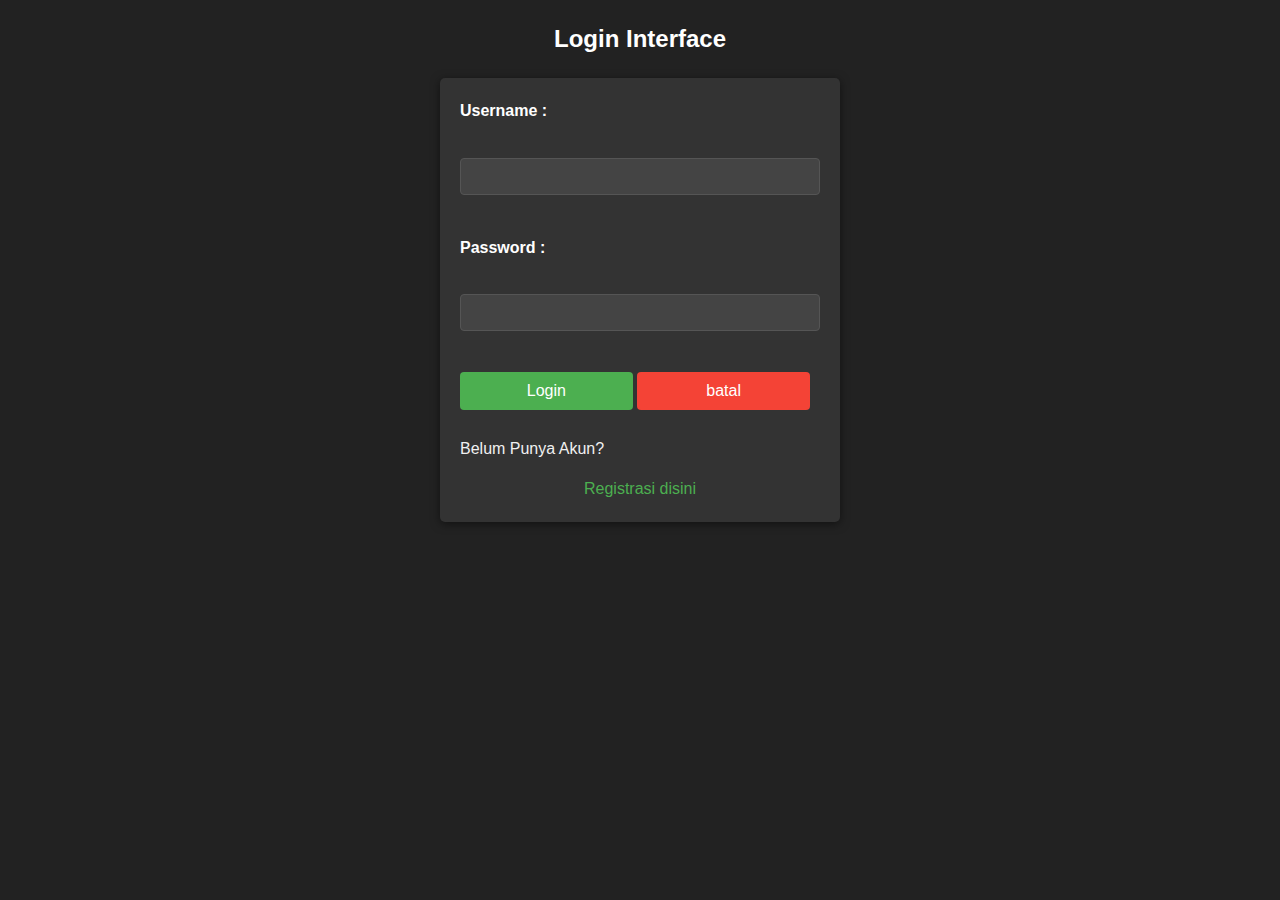
<file: BENDI CAR NABILA/BENDI CAR NABILA/index.html>
<!DOCTYPE html>
<html lang="en">
<head>
    <meta charset="UTF-8">
    <meta name="viewport" content="width=device-width, initial-scale=1.0">
    <title>Form Input Data</title>
    <link rel="stylesheet" href="style.css">
</head>
<body>
    <h2>Login Interface</h2>
    <form action="login.php" method="POST">

    <label for="username">Username : </label><br>
        <input type="text" id="username" name="username" required><br><br>

    <label for="password">Password : </label><br>
        <input type="text" id="password" name="password" required><br><br>

        <button type="submit">Login</button>
        <button type="reset">batal</button>
        <br><br>
        <p>Belum Punya Akun? </p>
        <a href="registrasi.html">Registrasi disini</a>
    </form>
</body>
</html>
</file>
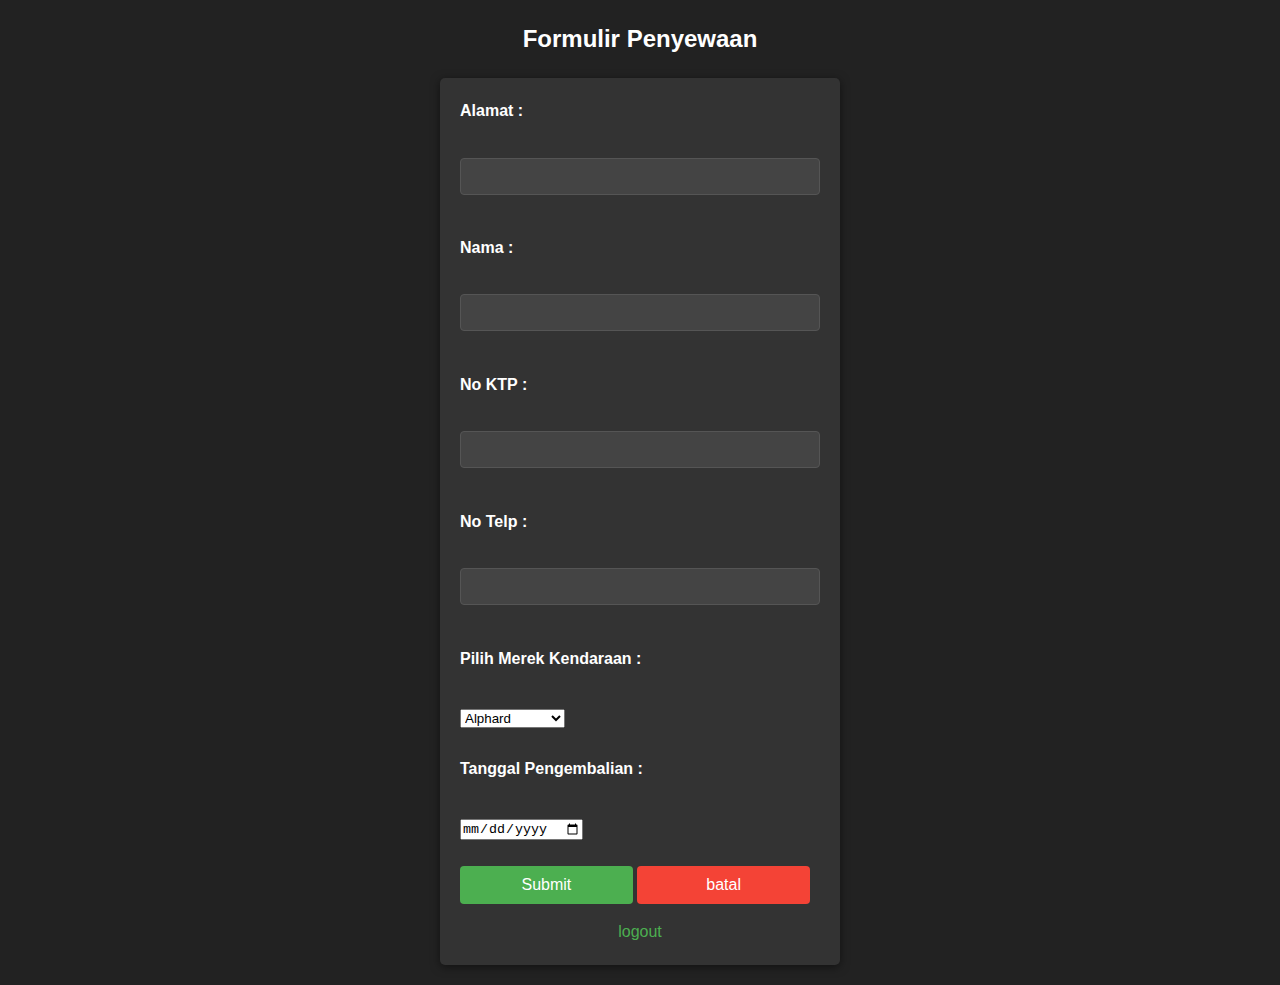
<file: BENDI CAR NABILA/BENDI CAR NABILA/penyewaan.html>
<!DOCTYPE html>
<html lang="en">
<head>
    <meta charset="UTF-8">
    <meta name="viewport" content="width=device-width, initial-scale=1.0">
    <title>Form Input Data</title>
    <link rel="stylesheet" href="style.css">
</head>
<body>
    <h2>Formulir Penyewaan</h2>
    <form action="penyewaan.php" method="POST">

    <label for="Alamat">Alamat : </label><br>
        <input type="text" id="alamat" name="alamat" required><br><br>
        
        <label for="Nama">Nama : </label><br>
        <input type="text" id="nama" name="nama" required><br><br>
        
        <label for="Nama">No KTP : </label><br>
        <input type="text" id="NoKTP" name="NoKTP" required><br><br>
        
        <label for="Nama">No Telp : </label><br>
        <input type="text" id="NoTelp" name="NoTelp" required><br><br>

        <label for="pilihan">Pilih Merek Kendaraan :</label><br>
        <select id="pilihan" name="pilihan">
            <option value="Alphard">Alphard</option>
            <option value="Angkot">BMW</option>
            <option value="Aila">Ayla</option>
            <option value="Aila">Brio</option>
            <option value="Aila">Innova Riborn</option>
            <option value="Aila">Rubicon</option>
            </select><br><br>
            
        <label for="tglpengembalian">Tanggal Pengembalian : </label><br>
        <input type="date" id="tglpengembalian" name="tglpengembalian" required><br><br>


        <button type="submit">Submit</button>
        <button type="reset">batal</button>
        <a href="logout.php">logout</a>
    </form>
</body>
</html>
</file>
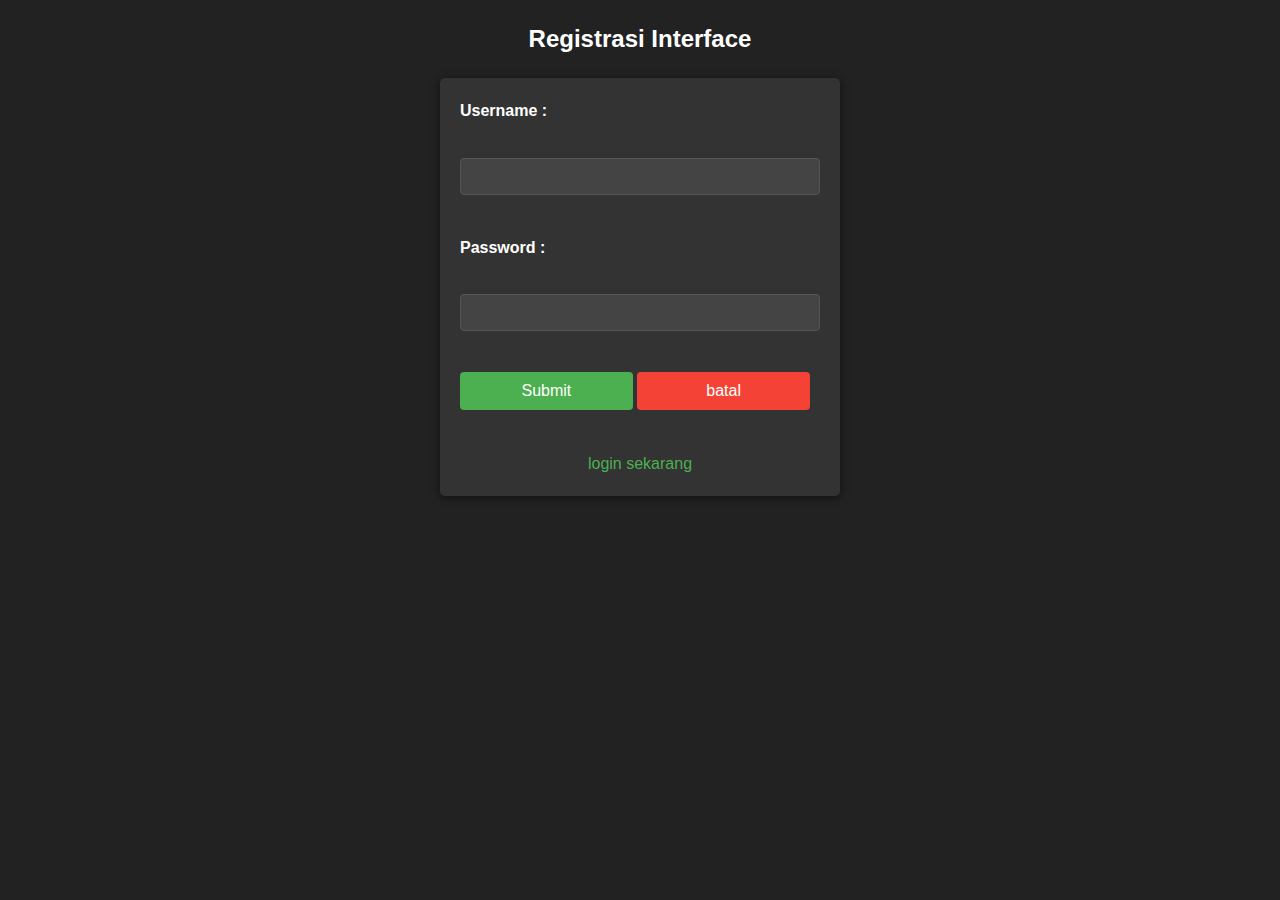
<file: BENDI CAR NABILA/BENDI CAR NABILA/registrasi.html>
<!DOCTYPE html>
<html lang="en">
<head>
    <meta charset="UTF-8">
    <meta name="viewport" content="width=device-width, initial-scale=1.0">
    <title>Login</title>
    <link rel="stylesheet" href="style.css">
</head>
<body>
    <h2>Registrasi Interface</h2>
    <form action="registrasi.php" method="POST">

    <label for="username">Username : </label><br>
        <input type="text" id="username" name="username" required><br><br>

    <label for="password">Password : </label><br>
        <input type="text" id="password" name="password" required><br><br>

        <button type="submit">Submit</button>
        <button type="reset">batal</button>
        <br><br>
        <a href="index.html">login sekarang</a>
    </form>
</body>
</html>
</file>
<file: BENDI CAR NABILA/BENDI CAR NABILA/style.css>
* {
    margin: 0;
    padding: 0;
    box-sizing: border-box;
}

body {
    font-family: Arial, sans-serif;
    background-color: #222;
    color: #f0f0f0;
    line-height: 1.6;
}

h2 {
    text-align: center;
    margin: 20px 0;
    color: #fff;
}

form {
    max-width: 400px;
    margin: 20px auto;
    padding: 20px;
    background: #333;
    border-radius: 5px;
    box-shadow: 0 2px 10px rgba(0, 0, 0, 0.5);
}

label {
    display: block;
    margin-bottom: 8px;
    font-weight: bold;
    color: #fff;
}

input[type="text"],
input[type="password"] {
    width: 100%;
    padding: 10px;
    margin-bottom: 15px;
    border: 1px solid #555;
    border-radius: 4px;
    background-color: #444;
    color: #fff;
    transition: border-color 0.3s;
}

input[type="text"]:focus,
input[type="password"]:focus {
    border-color: #4CAF50;
    outline: none;
}

button {
    width: 48%;
    padding: 10px;
    border: none;
    border-radius: 4px;
    background-color: #4CAF50;
    color: white;
    font-size: 16px;
    cursor: pointer;
    transition: background-color 0.3s;
}

button:hover {
    background-color: #45a049;
}

button[type="reset"] {
    background-color: #f44336;
}

button[type="reset"]:hover {
    background-color: #e53935;
}

a {
    display: block;
    text-align: center;
    margin-top: 15px;
    text-decoration: none;
    color: #4CAF50;
}

a:hover {
    text-decoration: underline;
}

@media (max-width: 600px) {
    form {
        width: 90%;
    }
}
</file>
